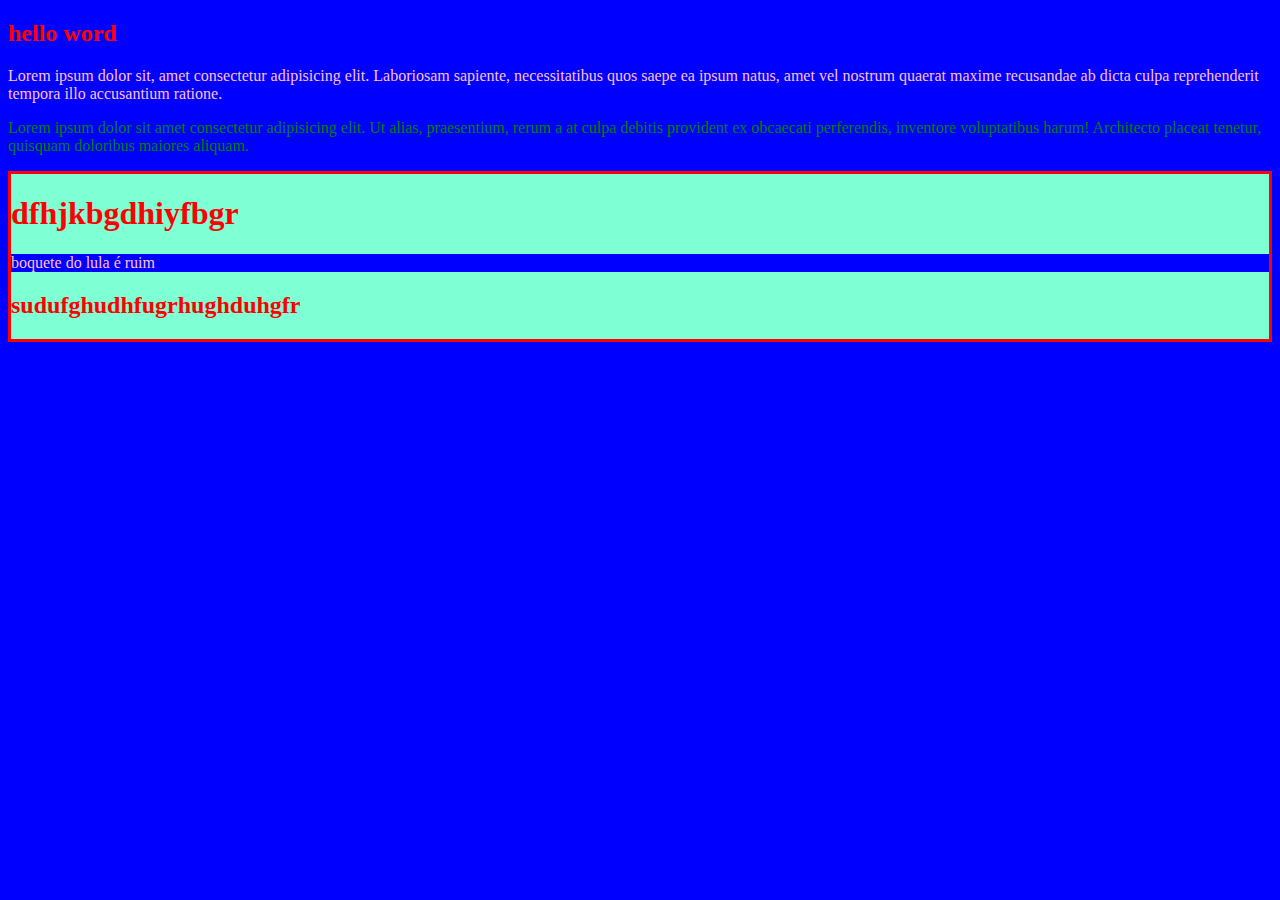
<file: RP/index.html>
<!DOCTYPE html>
<html lang="pt-br">
<head>
    <meta charset="UTF-8">
    <meta name="viewport" content="width=device-width, initial-scale=1.0">
    <title></title>
    <link rel="stylesheet" href="style.css" type="text/css">

</head>
<body>
     

<h2>hello word</h2>

<p id="titulo">Lorem ipsum dolor sit, amet consectetur adipisicing elit. Laboriosam sapiente, necessitatibus quos saepe ea ipsum natus, amet vel nostrum quaerat maxime recusandae ab dicta culpa reprehenderit tempora illo accusantium ratione.</p>
<p style="color:green">Lorem ipsum dolor sit amet consectetur adipisicing elit. Ut alias, praesentium, rerum a at culpa debitis provident ex obcaecati perferendis, inventore voluptatibus harum! Architecto placeat tenetur, quisquam doloribus maiores aliquam.</p>
<div id="class">
    <h1>dfhjkbgdhiyfbgr</h1>
    <div id="nome">boquete do lula é ruim </div>
    <h2>sudufghudhfugrhughduhgfr</h2>
</div>

</body>
</html>
</file>
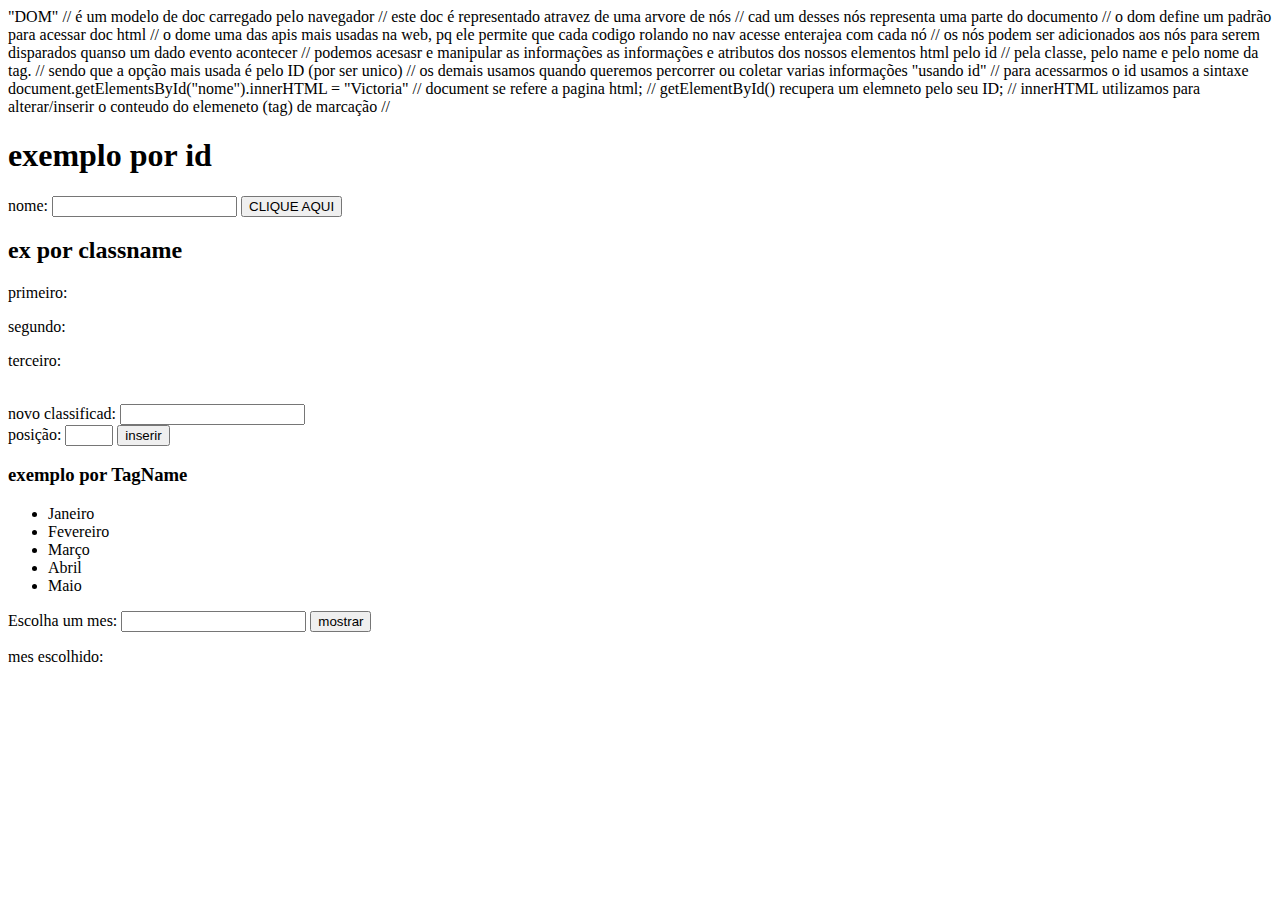
<file: revisaojs/exjs/dom.html>
<!DOCTYPE html>
<html lang="en">
<head>
    <meta charset="UTF-8">
    <meta http-equiv="X-UA-Compatible" content="IE=edge">
    <meta name="viewport" content="width=device-width, initial-scale=1.0">
    <title>Document</title>
</head>
<body>

    
    "DOM"

    // é um modelo de doc carregado pelo navegador
    //  este doc é representado atravez de uma arvore de nós
    // cad um desses nós representa uma parte do documento
    // o dom define um padrão para acessar doc html
    
    // o dome uma das apis mais usadas na web, pq ele permite que cada codigo rolando no nav acesse enterajea com cada nó
    // os nós podem ser adicionados aos nós para serem disparados quanso um dado evento acontecer
    
    // podemos acesasr e manipular as informações as informações e atributos dos nossos elementos html pelo id 
    // pela classe, pelo name e pelo nome da tag.
    // sendo que a opção mais usada é pelo ID (por ser unico)
    // os demais usamos quando queremos percorrer ou coletar varias informações
    
    "usando id"
    
    // para acessarmos o id usamos a sintaxe
    
    document.getElementsById("nome").innerHTML = "Victoria"
    
    // document se refere a pagina html;
    // getElementById() recupera um elemneto pelo seu ID;
    // innerHTML utilizamos para alterar/inserir o conteudo do elemeneto (tag) de marcação
    
    // 

    <h1 id="titulo">exemplo por id</h1>

    nome: <input type="text" name="" id="idNome">
    <button onclick="mudar()"> CLIQUE AQUI </button>

    <h2>ex por classname </h2>

    <p>primeiro: <span class="corredor"></span></p>
    <p>segundo: <span class="corredor"></span></p>
    <p>terceiro: <span class="corredor"></span></p>
    <br>

    novo classificad: <input type="text" id="novo"> <br>
    posição: <input type="number" id="posição" min="1" max="3">
    <button onclick="inserir()"> inserir </button>

    <script>
        function inserir(){
            let numero = document.getElementById("posição").value -1
            let novo = document.getElementById("novo").value
            document.getElementByClassName("corredor")[numero].innerHTML = novo
        }
    </script>

    <!-- usando o tagname: assim como o name, podemos acessar elementos pelo nome da tag se precisarmos retornar uma coleção
    de elementos dessa tag -->

    <h3> exemplo por TagName </h3>

    <ul>
        <li> Janeiro </li>
        <li> Fevereiro </li>
        <li> Março </li>
        <li> Abril </li>
        <li> Maio </li>
    </ul>

    Escolha um mes: <input type="numer" id="numero" min="1" max="5">
    <button onclick="mostrar()"> mostrar </button>
    <p> mes escolhido: <span id="resultado"> </span></p>

    <script>
        function mostrar(){
            let num = document.getElementById("numero").value -1
            let mes = document.getElementsByTagName(li)[num].innerHTML;
            document.getElementById("resultado").innerHTML = mes
        }

    // tambem temos outra forma de selecionar os elementos da pagina, podemos usar o querySelector()
    // ele recebe um seletor CSS para achar o elemento

    document.querySelector("#nome")
    // obs: ele so retorna a primeira ocorrencia

    // quando temos que pegar um elemento pela classe ou tag e definir qual das ocorrencias queremos
    // no caso de mais de uma, podemos usar o querySelctor()

    document.querySelectorAll(".btn")[0]

    // aqui usamos os colcheter para colocar a posição que quermos selecionar
    </script>

    <script>
document.getElementsByTagName("li")[0].value

// document se refere a pagina HTML
// ELBTN recupera um elemento pelo nome da tag especificado pela sua posição, começando por 0
// value retorna o valor "conteudo do elemento"
"usando id"
    
    // para acessarmos o id usamos a sintaxe
    
    document.getElementsById("nome").innerHTML = "Victoria"


        let novo = document.getElementById("idNome")

        function mudar(){
            document.getElementById("titulo").innerHTML = novo.value
        }


// usando a classe: acessamos utilizando a clase quando precisamos retornas uma coleçao de elementos com uma mesma classe

document.getElementsByClassName("noticia")[0].value

// document se refere a pagina html
// getElementByTagName("classe")[0] recupera um elemento com a classe especificada pela sua posição, começando por "0"
// value retorna o valor "conteudo" do elemento


    </script>
    
</body>
</html>
</file>
<file: RP/style.css>
body{
    background-color:blue ;
}



h2{
    color: red;

}

#titulo{
    color: pink;
}

#class{

    color: red;
    background-color: aquamarine;
    border: solid red;
}
#nome{
    color:pink;
    background-color: blue;

    }
</file>
